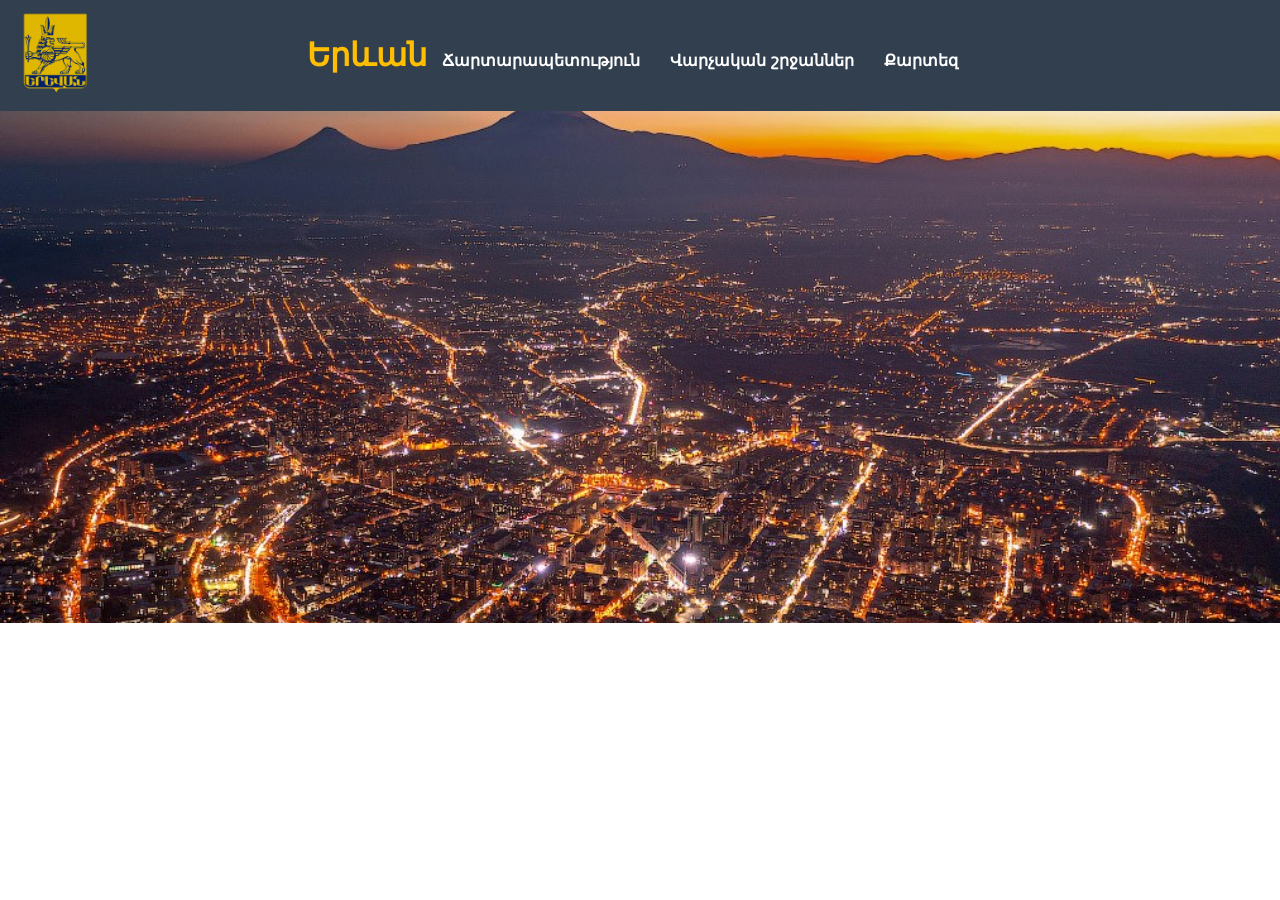
<file: index.html>
<!DOCTYPE html>
<html lang="hy">
<head>
    <meta charset="UTF-8">
    <meta name="viewport" content="width=device-width, initial-scale=1.0">
    <title>Երևանի Ճարտարապետություն</title>
    <link rel="stylesheet" href="style.css">
</head>
<body>

<header>
    <!-- Герб -->
    <div class="logo">
        <a href="index.html"><img src="images/Coat of arm.png" alt="Գերբ Երևան"></a>
    </div>

    <h1>Երևան</h1>

    <!-- Меню -->
    <nav>
        <ul>
        
            <li><a href="buildings.html" target="_blank">Ճարտարապետություն</a></li>
            <li><a href="districts.html" target="_blank">Վարչական շրջաններ</a></li>
            <li><a href="map.html" target="_blank">Քարտեզ</a></li>
        </ul>
    </nav>
</header>

<main>
    <!-- HERO секция -->
    <section id="hero">
        
      
    </section>

    
</main>

<!-- JS для вычисления возраста города -->
<script>
    // Ереван основан в 782 году до н.э.
    const yerevanFounded = -782; // отрицательное число для до н.э.
    const currentYear = new Date().getFullYear();
    
    // вычисляем возраст
    const age = currentYear - yerevanFounded;
    
    document.getElementById('yerevan-age').textContent = age;
</script>
</body>
</html>
</file>
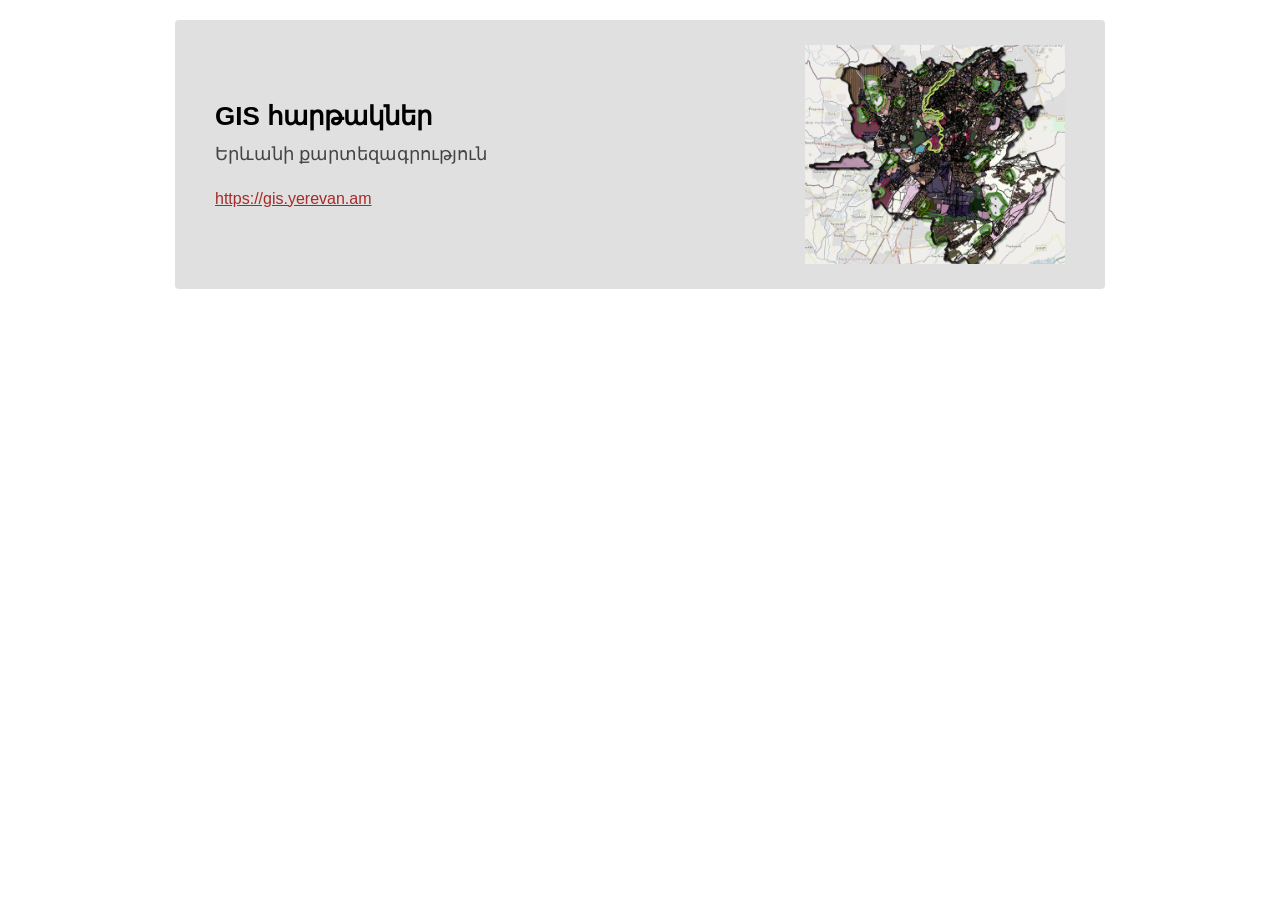
<file: map.html>
<!DOCTYPE html>
<html lang="hy">
<head>
    <meta charset="UTF-8">
    <meta name="viewport" content="width=device-width, initial-scale=1.0">
    <title>Երևանի հիմնական գծագիր</title>
    <style>
        body {
            margin: 0;
            padding: 20px;
            font-family: 'Segoe UI', Tahoma, Geneva, Verdana, sans-serif;
            background-color: #fff;
        }

        /* Уменьшенный контейнер */
        .banner-card {
            background-color: #e0e0e0;
            display: flex;
            align-items: center;
            justify-content: space-between;
            max-width: 850px; /* Ограничили ширину */
            margin: 0 auto;
            padding: 25px 40px; /* Уменьшили внутренние отступы */
            border-radius: 4px; /* Легкое закругление углов */
        }

        .banner-text {
            flex: 1.5;
            padding-right: 20px;
        }

        .banner-text h1 {
            font-size: 26px; /* Уменьшили заголовок */
            margin: 0 0 10px 0;
            color: #000;
            line-height: 1.2;
        }

        .banner-text p {
            font-size: 18px; /* Уменьшили подзаголовок */
            color: #444;
            margin: 0 0 25px 0;
        }

        /* Ссылка в стиле браузера */
        .banner-text a {
            font-size: 16px;
            color: #a52a2a;
            text-decoration: underline;
        }

        .banner-image {
            flex: 1;
            display: flex;
            justify-content: flex-end;
        }

        .banner-image img {
            max-width: 280px; /* Уменьшили размер картинки */
            height: auto;
            display: block;
        }

        /* Адаптивность для узких экранов */
        @media (max-width: 600px) {
            .banner-card {
                flex-direction: column;
                text-align: center;
                padding: 20px;
            }
            .banner-text {
                padding-right: 0;
                margin-bottom: 20px;
            }
            .banner-image {
                justify-content: center;
            }
        }
    </style>
</head>
<body>
    

    <div class="banner-card">
        <div class="banner-text">
            <h1>GIS հարթակներ</h1>
            <p>Երևանի քարտեզագրություն</p>
            <a href="https://gis.yerevan.am" target="_blank">https://gis.yerevan.am</a>
        </div>

        <div class="banner-image">
            <img src="images/himnakan.png" alt="Երևանի գծագիր">
        </div>
    </div>

</body>
</html>
</file>
<file: style.css>
/* ԸՆԴՀԱՆՈՒՐ ՈՃԵՐ */
body {
    margin: 0;
    font-family: Arial, sans-serif;
    background-color: #ffffff;
}

/* HEADER */
header {
    background: #323f4e;
    color: rgb(255, 191, 0);
    padding: 15px;
    text-align: center;
    position: relative;
    display: flex; /* Ավելացվել է ավելի լավ դասավորվածության համար */
    align-items: center;
    justify-content: center;
    min-height: 80px;
}

/* Գերբ */
.logo {
    position: absolute;
    left: 20px;
}
.logo img {
    width: 70px;
    cursor: pointer;
    transition: 0.3s;
}
.logo img:hover {
    transform: scale(1.05);
}

/* ՆՈՐ ԲԱԺԻՆ (Լուսանկարի նմանությամբ) */
.banner-container {
    background-color: #e0e0e0; /* Մոխրագույն ֆոնը ինչպես նկարում */
    display: flex;
    align-items: center;
    justify-content: space-between;
    padding: 50px 80px;
    margin: 20px auto;
    max-width: 1200px;
    box-sizing: border-box;
}

.text-content {
    flex: 1;
}

.text-content h1 {
    font-size: 32px;
    font-weight: bold;
    margin: 0;
    color: #000;
}

.text-content .subtitle {
    font-size: 20px;
    color: #555;
    margin-top: 20px;
    margin-bottom: 40px;
}

.text-content .map-link {
    color: #a52a2a; /* Շագանակագույն հղումը */
    text-decoration: underline;
    font-size: 18px;
    display: inline-block;
}

.image-content {
    flex: 0 0 auto;
}

.image-content img {
    max-width: 400px;
    height: auto;
    display: block;
}

/* NAV */
nav ul {
    list-style: none;
    display: flex;
    justify-content: center;
    padding: 0;
    margin: 10px 0 0 0;
}
nav li {
    margin: 0 15px;
}
nav a {
    color: white;
    text-decoration: none;
    font-weight: bold;
}
nav a:hover {
    color: orange;
}

/* HERO */
#hero {
    background: url('images/om.jpg') center/cover;
    color: rgb(0, 0, 0);
    text-align: center;
    padding: 20% 80px;
}

/* CARDS (Շենքերի և շրջանների ցանկը) */
#building-list, #districts-list {
    display: grid;
    grid-template-columns: repeat(auto-fit, minmax(250px, 1fr));
    gap: 50px;
    padding: 50px;
}
.card {
    background: white;
    border-radius: 10px;
    overflow: hidden;
    box-shadow: 0 4px 10px rgba(0,0,0,0.1);
    transition: 0.3s;
    text-align: center;
}
.card:hover {
    transform: translateY(-5px);
}
.card img {
    width: 100%;
    height: 180px;
    object-fit: cover;
}

/* ADAPTIVE (Հարմարեցում հեռախոսների համար) */
@media (max-width: 768px) {
    .banner-container {
        flex-direction: column;
        text-align: center;
        padding: 30px;
    }
    .image-content {
        margin-top: 30px;
    }
    .image-content img {
        max-width: 100%;
    }
    nav ul {
        flex-direction: column;
    }
    .logo {
        position: static;
        margin-bottom: 10px;
    }
    header {
        flex-direction: column;
    }
}
</file>
